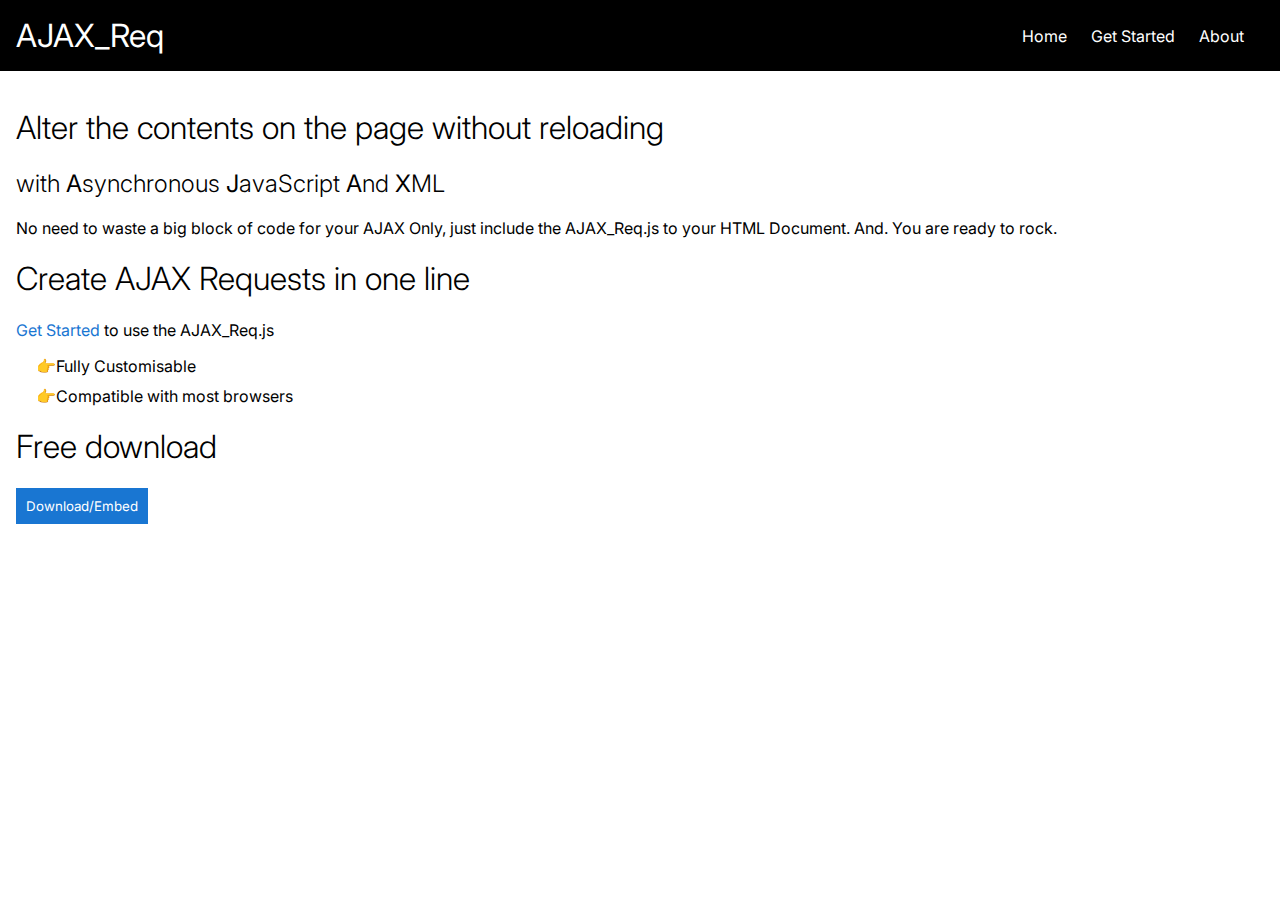
<file: index.html>
<!DOCTYPE html>
<html lang="en">
<head>
    <meta charset="UTF-8">
    <meta name="viewport" content="width=device-width, initial-scale=1.0">
    <title>AJAX Requests made easiser</title>
    <!-- stylesheets -->
    <link rel="stylesheet" href="./assets/css_compiled/style.css">
    <meta name="google-site-verification" content="az--vDaj-zYdc_uckgb5yT16qjoIFVsZOrUXj72_uks" />

    <meta name="Description" CONTENT="ajax js, ajax_req, ajax_req, electrolyte orb, electrolyte-orb.github.io/ajax_req.js, electrolyte-orb.github.io, creating requests in ajax js, jquery ajax">

    <meta content="ajax, js, jquery ajax, ajax req, ajax request, electrolyte orb" name="keywords">
    <!-- The icons -->
    <link rel="stylesheet" href="https://maxst.icons8.com/vue-static/landings/line-awesome/line-awesome/1.3.0/css/line-awesome.min.css">
</head>
<body>
    <div class="root">
        <div class="container">

            <!-- The header -->
            <div class="header">
                <a href="index.html">
                    <div class="head_txt">
                        AJAX_Req<span class="lab la-js-square"></span>
                    </div>
                </a>
                <div class="las la-bars menu_btn"></div>
                <div id="menu">
                    <a href="./index.html"><i class="las la-home"></i> Home</a>

                    <a href="./getstarted.html"><i class="las la-anchor"></i> Get Started</a>
                    
                    <a href="#"><i class="las la-code la-user-cog"></i> About</a>
                </div>
            </div>

            <!-- the contents -->
            <div class="contents">
                <section>
                    <h1>Alter the contents on the page without reloading</h1>
                    <h2>with <b>A</b>synchronous <b>J</b>avaScript <b>A</b>nd <b>X</b>ML</h2>

                    <p>No need to waste a big block of code for your AJAX Only, just include the AJAX_Req.js to your HTML Document. And. You are ready to rock.</p>
                </section>
                <section>
                    <h1>Create AJAX Requests in one line</h1>
                    <p><a class="link" href="#">Get Started</a> to use the AJAX_Req.js</p>
                    <ul>
                        <li>Fully Customisable</li>
                        <li>Compatible with most browsers</li>
                    </ul>
                </section>


                <section>
                    <h1>Free download</h1>
                    <p>
                        <button class="button wrapper" onclick="downloadBox()">
                            <i class="la la-download fs32"></i> Download/Embed
                        </button>

                        <div class="downloadBox" style="display: none;">
                            <div class="close la la-times" onclick="closeBox()"></div>
                            <h1>Embed to Page (latest version)</h1>
                            <div class="code-snippet cdn-emb1" onclick="copyIt('.cdn-emb1')"></div>
                            <h2>Download for offline use</h2>
                            <p><a href="ajax_req.js" class="link wrapper" download=""><i class="la la-cloud-download fs32"></i> Download (latest version)</a>
                            </p>
                            <h2>On Github!</h2>
                            <p><a href="https://github.com" target="__blank" class="link wrapper"><i class="lab la-github fs32"></i> Github</a></p>
                            <p><a href="./getstarted.html" class="link wrapper">
                            <i class="la la-book fs32"></i> Get Started
                            </a></p>
                        </div>
                    </p>
                </section>
            </div>
        </div>
    </div>
    <script src="./assets/copyit.js"></script>
    <script src="./ajax_req.js"></script>
    <script src="./assets/menu.js"></script>

    <script>
        
        function downloadBox() {
            document.querySelector('.downloadBox').style.display = "block"
            
        }
        function closeBox() {
            document.querySelector('.downloadBox').style.display = "none" 
        }

        createRq('./assets/file.txt', '.cdn-emb1', 'myArr1' ,'no', undefined)
        
    </script>
</body>
</html>
</file>
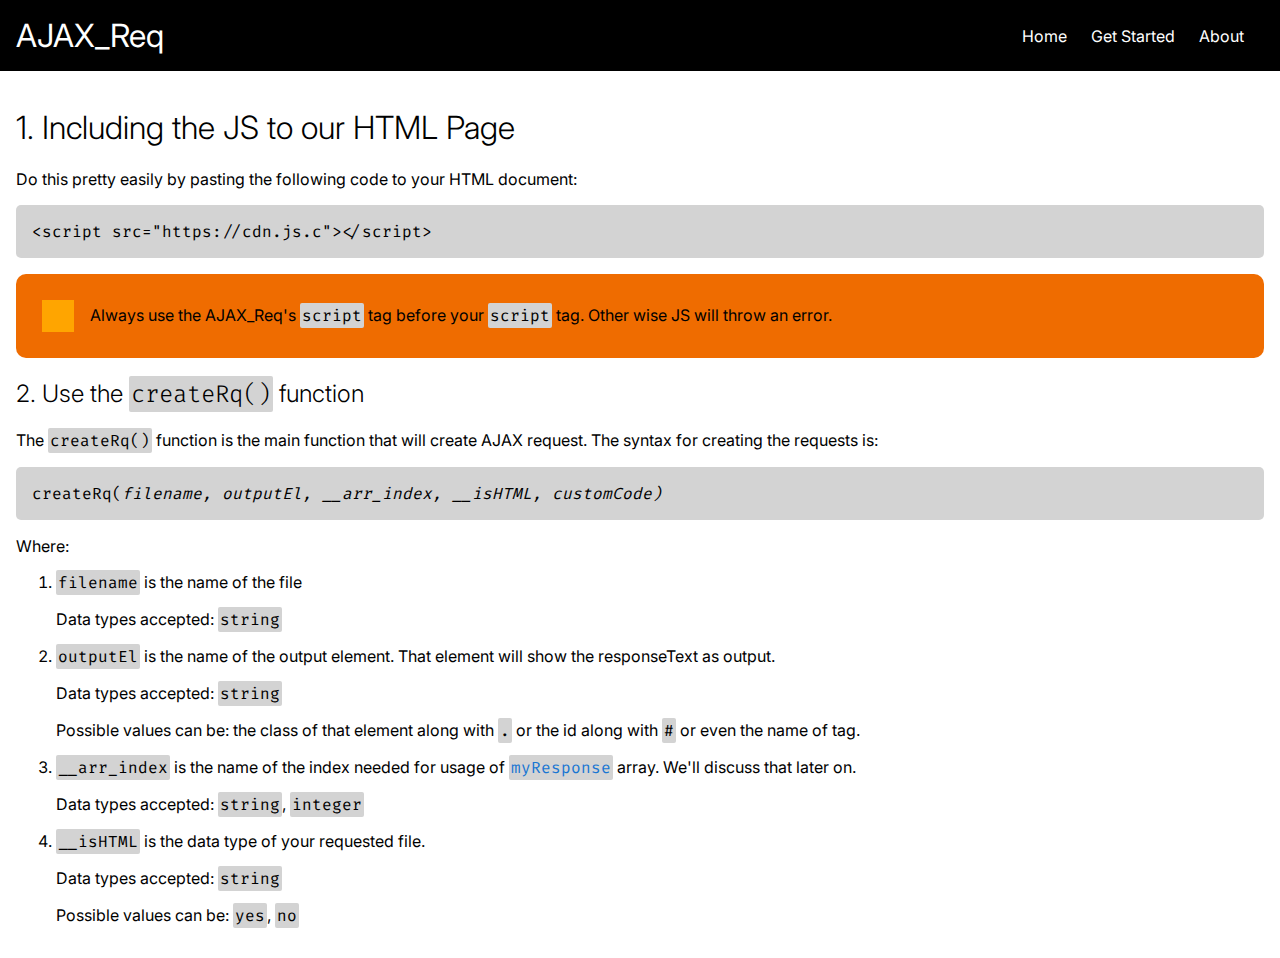
<file: getstarted.html>
<!DOCTYPE html>
<html lang="en">
<head>
    <meta charset="UTF-8">
    <meta name="viewport" content="width=device-width, initial-scale=1.0">
    <title>Get Started</title>

    <!-- stylesheets -->
    <link rel="stylesheet" href="./assets/css_compiled/style.css">

    <!-- The icons -->
    <link rel="stylesheet" href="https://maxst.icons8.com/vue-static/landings/line-awesome/line-awesome/1.3.0/css/line-awesome.min.css">
</head>
<body>
    <div class="root">
        <div class="container">
            <!-- The header -->
            <div class="header">
                <a href="index.html">
                    <div class="head_txt">
                        AJAX_Req<span class="lab la-js-square"></span>
                    </div>
                </a>
                <div class="la la-bars menu_btn"></div>
                <div id="menu">
                    <a href="./index.html"><i class="la la-home"></i> Home</a>

                    <a href="./getstarted.html"><i class="la la-anchor"></i> Get Started</a>
                    
                    <a href="#"><i class="la la-code la-user-cog"></i> About</a>
                </div>
            </div>
            <!-- the contents -->
            <div class="contents">
                <section>
                    <h1>1. Including the JS to our HTML Page</h1>

                    <p>Do this pretty easily by pasting the following code to your HTML document:</p>
                    <div class="code-snippet emmbed" onclick="copyIt('.emmbed')"></div>

                    <div class="wrapper warn">
                        <div class="icon">
                            <i class="la la-warning fs32"></i>
                        </div>
                        <div>
                            Always use the AJAX_Req's <code>script</code> tag before your <code>script</code> tag. Other wise JS will throw an error.
                        </div>
                    
                    </div>
                    
                    <h2>2. Use the <code>createRq()</code> function</h2>
                    <p>The <code>createRq()</code> function is the main function that will create AJAX request. The syntax for creating the requests is:
                    </p>
                    <div class="code-snippet emmbed2" onclick="copyIt('.emmbed2')"></div>
                    <p>Where:</p>
                    <ol>
                        <li>
                            <p><code>filename</code> is the name of the file</p>
                            <p>Data types accepted: <code>string</code></p>
                        </li>
                        <li>
                            <p><code>outputEl</code> is the name of the output element. That element will show the responseText as output.</p>
                            <p>Data types accepted: <code>string</code></p>
                            <p>Possible values can be: the class of that element along with <code>.</code> or the id along with <code>#</code> or even the name of tag.</p>
                        </li>
                        <li>
                            <p><code>__arr_index</code> is the name of the index needed for usage of <a href="#" class="link"><code>myResponse</code></a> array. We'll discuss that later on.</p>
                            <p>Data types accepted: <code>string</code>, <code>integer</code></p>
                        </li>
                        <li>
                            <p><code>__isHTML</code> is the data type of your requested file.</p>
                            <p>Data types accepted: <code>string</code></p>
                            <p>Possible values can be: <code>yes</code>, <code>no</code></p>
                        </li>
                    </ol>
                </section>
            </div>
        </div>
    </div>

    <script src="./assets/menu.js"></script>
    <script src="./ajax_req.js"></script>
    <script src="./assets/copyit.js"></script>
    <script>
        createRq('./assets/file.txt', '.emmbed', 'myArr2', 'no', undefined)

        var copyit_ = document.getElementsByClassName('code-snippet')     

        document.querySelector('.emmbed2').innerHTML = "createRq(<i>filename, outputEl, __arr_index, __isHTML, customCode)</i>"
    </script>
</body>
</html>
</file>
<file: assets/css_compiled/style.css>
@charset "UTF-8";
@import url("https://fonts.googleapis.com/css2?family=Inter:wght@100;200;300;400;500;600;700;800;900&display=swap");
@import url("https://fonts.googleapis.com/css2?family=Fira+Code&family=Inter:wght@100;200;300;400;500;600;700;800;900&display=swap");
body {
  font-family: "Inter", sans-serif !important;
  margin: 0;
  min-height: 100vh; }

a {
  color: inherit;
  text-decoration: none; }

h1, h2, h3 {
  font-weight: 300; }

html {
  scroll-behavior: smooth; }

.root .container code {
  white-space: pre;
  background: lightgray;
  padding: 2px;
  border-radius: 2px;
  font-family: 'Fira Code', monospace; }
.root .container i.fs32 {
  font-size: 32px !important; }
.root .container .wrapper {
  display: -webkit-box !important;
  display: -ms-flexbox !important;
  display: flex !important;
  -webkit-box-align: center !important;
      -ms-flex-align: center !important;
          align-items: center !important;
  -ms-flex-wrap: nowrap;
      flex-wrap: nowrap; }
.root .container .warn {
  margin: 1rem 0;
  background: #EF6C00;
  padding: 10px;
  border-radius: 10px; }
  .root .container .warn .icon {
    background: orange;
    color: white;
    height: 100%;
    padding: 1rem;
    margin: 1rem; }
.root .container .header {
  background: black;
  color: white;
  font-size: 2rem;
  padding: 1rem; }
  .root .container .header .head_txt {
    display: inline-block;
    -webkit-transition: .5s;
    transition: .5s; }
    .root .container .header .head_txt:hover {
      color: orange; }
  .root .container .header .menu_btn {
    display: none;
    float: right; }
  .root .container .header #menu {
    float: right;
    font-size: 16px;
    padding: 10px;
    display: block; }
    .root .container .header #menu a {
      padding: 10px; }
.root .container .contents {
  padding: 1rem; }
  .root .container .contents .code-snippet {
    padding: 1rem;
    background: lightgray;
    border-radius: 5px;
    font-family: 'Fira Code';
    white-space: pre;
    overflow: auto;
    position: relative; }
    .root .container .contents .code-snippet:hover::after {
      content: 'Click to Copy';
      position: absolute;
      top: 0;
      right: 0;
      background: black;
      color: white;
      padding: 2px;
      font-family: 'Inter', sans-serif;
      font-size: 15px; }
  .root .container .contents .downloadBox {
    position: fixed;
    top: 50%;
    left: 50%;
    -webkit-transform: translate(-50%, -50%);
            transform: translate(-50%, -50%);
    background: #F5F5F5;
    padding: 1rem;
    -webkit-box-shadow: 0 0 20px black;
            box-shadow: 0 0 20px black;
    -webkit-animation: slidein .5s;
            animation: slidein .5s;
    min-width: 40vw; }
    .root .container .contents .downloadBox .close {
      display: inline-block;
      background: red;
      color: white;
      border-radius: 50%;
      padding: 2px; }
  .root .container .contents .link {
    color: #1976D2; }
    .root .container .contents .link:hover {
      color: #1565C0; }
  .root .container .contents button.button {
    padding: 10px;
    border: 0;
    font-family: inherit;
    background: #1976D2;
    color: white; }
    .root .container .contents button.button:hover {
      background: #1565C0; }
  .root .container .contents ul {
    list-style: '👉'; }
    .root .container .contents ul li {
      margin: 10px 0; }
  .root .container .contents .disabled {
    color: gray;
    opacity: 0.8;
    pointer-events: none; }

@media only screen and (max-width: 700px) {
  .root .container .wrapper {
    display: block !important; }
  .root .container .warn .icon {
    text-align: center; }
  .root .container .header #menu {
    float: none;
    display: none; }
    .root .container .header #menu a {
      display: block; }
  .root .container .header .menu_btn {
    display: -webkit-box;
    display: -ms-flexbox;
    display: flex; }
  .root .container .header .res_menu {
    display: block !important; }
  .root .container .contents {
    padding: 0;
    margin: 10px; }
    .root .container .contents section {
      max-width: 100vw; }
    .root .container .contents .downloadBox {
      position: absolute;
      top: 0;
      left: 0;
      height: 100vh;
      max-width: 100vw;
      -webkit-transform: none;
              transform: none;
      padding: 0; } }
@-webkit-keyframes slidein {
  from {
    top: 0;
    opacity: 0; }
  to {
    top: 50%;
    opacity: 1; } }
@keyframes slidein {
  from {
    top: 0;
    opacity: 0; }
  to {
    top: 50%;
    opacity: 1; } }
@-webkit-keyframes fadin {
  from {
    opacity: 0; }
  to {
    opacity: 1; } }
@keyframes fadin {
  from {
    opacity: 0; }
  to {
    opacity: 1; } }

/*# sourceMappingURL=style.css.map */
</file>
